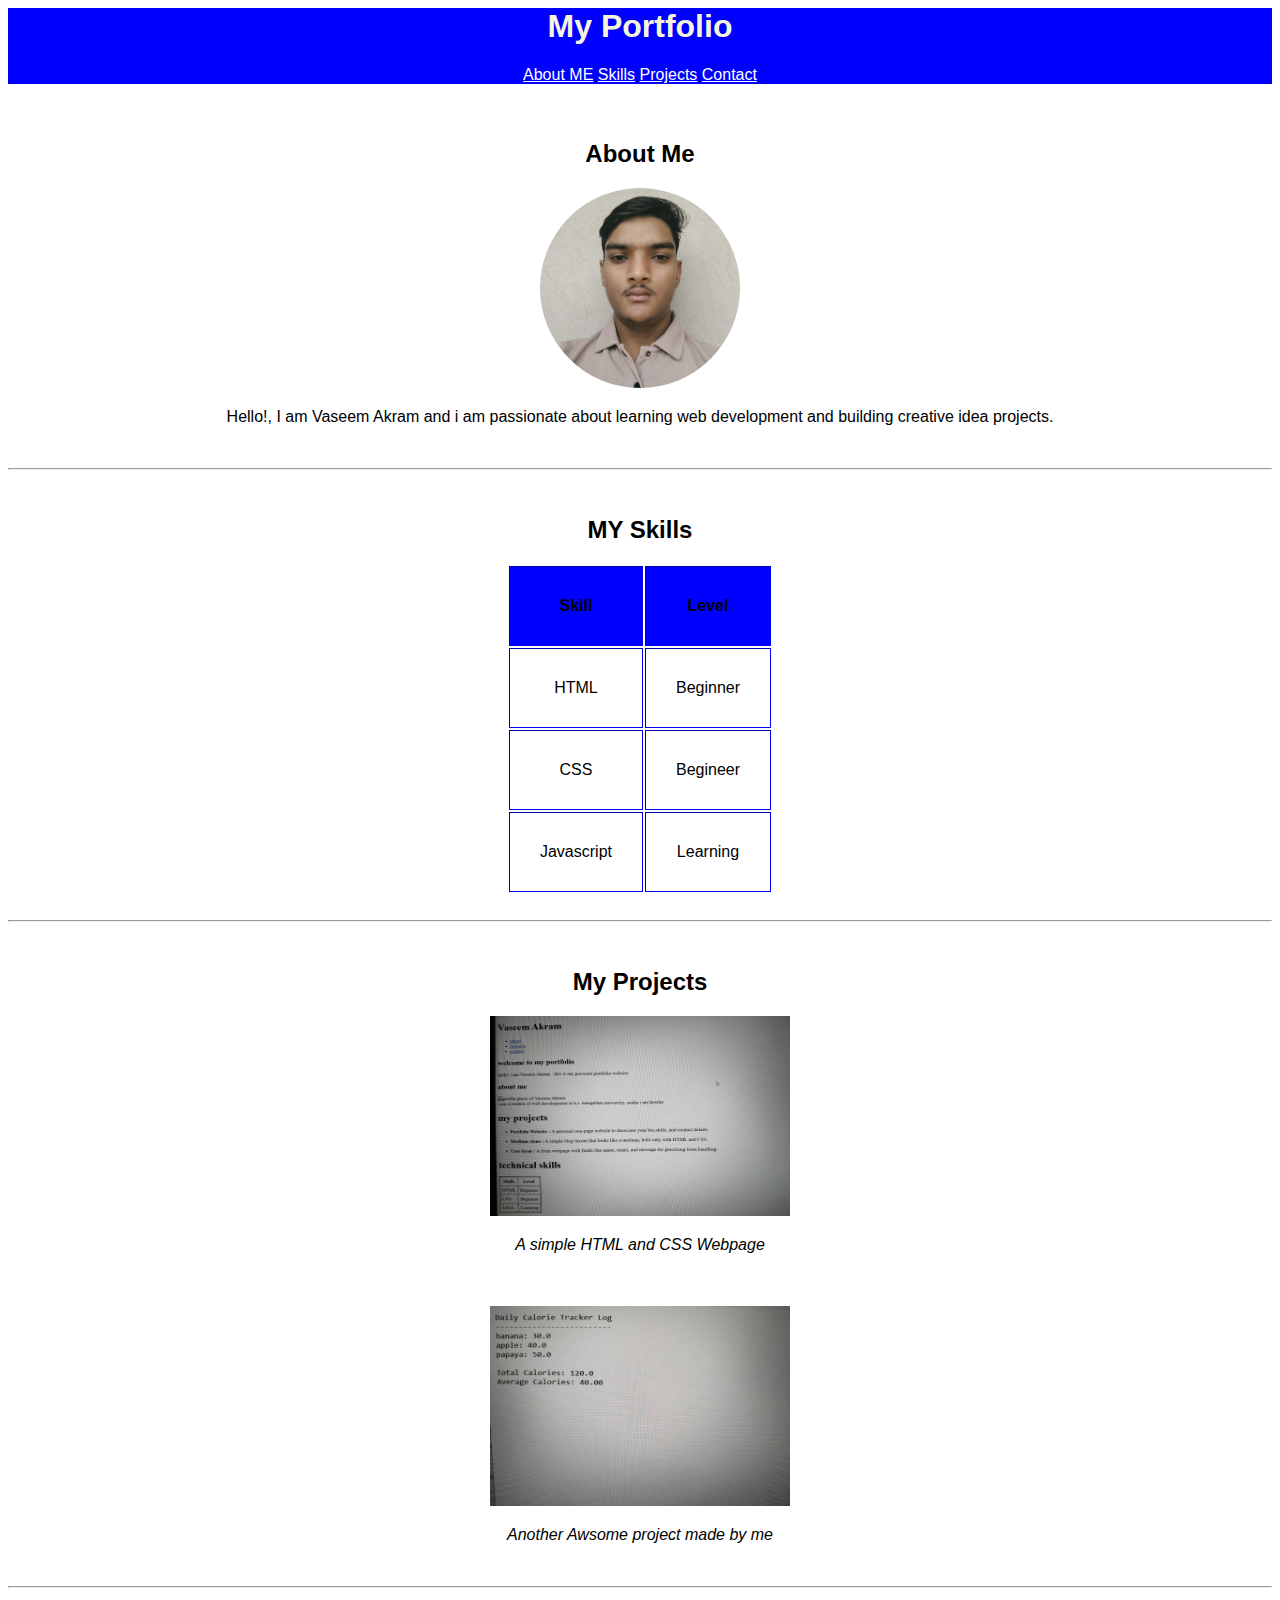
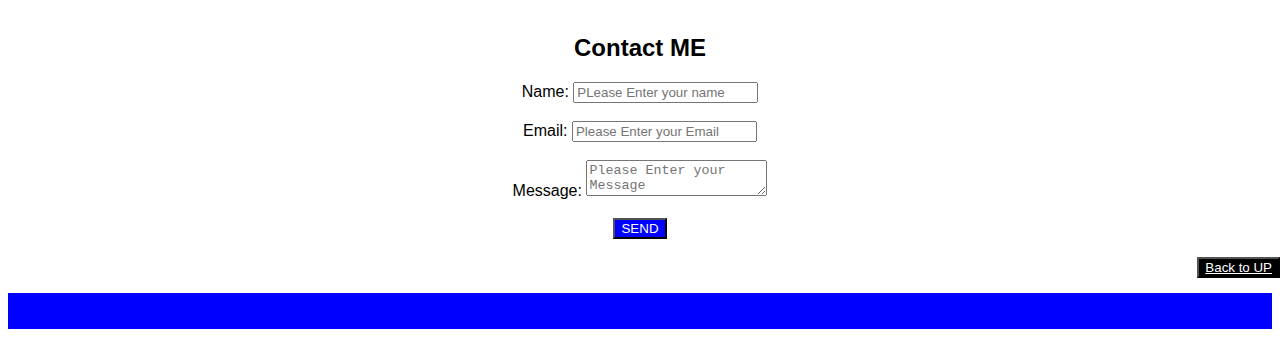
<file: index.html>
<!DOCTYPE html>
<html lang="en">
<head>
    <meta charset="UTF-8">
    <meta name="viewport" content="width=device-width, initial-scale=1.0">
    <title>My Portfolio</title>
    <link rel="stylesheet" href="style.css">
    <link rel="preconnect" href="https://fonts.googleapis.com">
    <link href="https://fonts.googleapis.com/css2?family=Bitcount+Grid+Single:wght@100..900&family=Roboto:ital,wght@0,100..900;1,100..900&display=swap" rel="stylesheet">
 
</head>
<body align="center">
    <Header>
        <h1 id="My Portfolio">My Portfolio</h1>
        <nav>
            <a href="#About">About ME</a>
            <a href="#Skills">Skills</a>
            <a href="#Projects">Projects</a>
            <a href="#Contact Me">Contact</a>
        </nav>
    </Header>
    <br><br>
    
    <h2 id="About Me">About Me</h2>
    <img src="WhatsApp Image 2025-10-29 at 11.39.40_28e51c08.jpg" " alt="" width="300"  id="meriphoto">
    <p>Hello!, I am Vaseem Akram and i am passionate about learning web development and building creative idea projects.</p>
     
    <br><hr><br>
     
        <h2 id="Skills">MY Skills</h2>
        <table border="5" align="center" cellpadding="30">
            <tr><th>Skill</th><th>Level</th></tr>
            <tr><td>HTML</td><td>Beginner</td></tr>
            <tr><td>CSS</td><td>Begineer</td></tr>
            <tr><td>Javascript</td><td>Learning</td></tr>
        </table>
     
    <br><hr><br>
     
        <h2 id="Projects">My Projects</h2>
        <img src="WhatsApp Image 2025-10-29 at 11.50.25_092bcfa8.jpg" alt="" height="200" width="300">
        <p><i>A simple HTML and CSS Webpage</i></p>
        <br><br>
        <img src="WhatsApp Image 2025-10-29 at 11.53.05_503017c3.jpg" alt="" height="200" width="300">
        <p><i>Another Awsome project made by me</i></p>
        <br><hr><br>
     
     
    <h2 id="Contact Me">Contact ME</h2>
    <form>
        <label for="Name">Name: </label>
        <input type="text" placeholder="PLease Enter your name" required>
        <br><br>
        <label for="Email">Email: </label>
        <input type="email" placeholder="Please Enter your Email" required>
        <br><br>
        <label for="Message">Message: </label>
        <textarea placeholder="Please Enter your Message"></textarea>
        <br><br>
        <input type="submit" value="SEND">
    </form>
    <br>
    <button><nav><a href="#My Portfolio">Back to UP</a></nav></button>
    <br><br>
 <footer id="footer">
    <br><br>
 </footer>


</body>
</html>
</file>
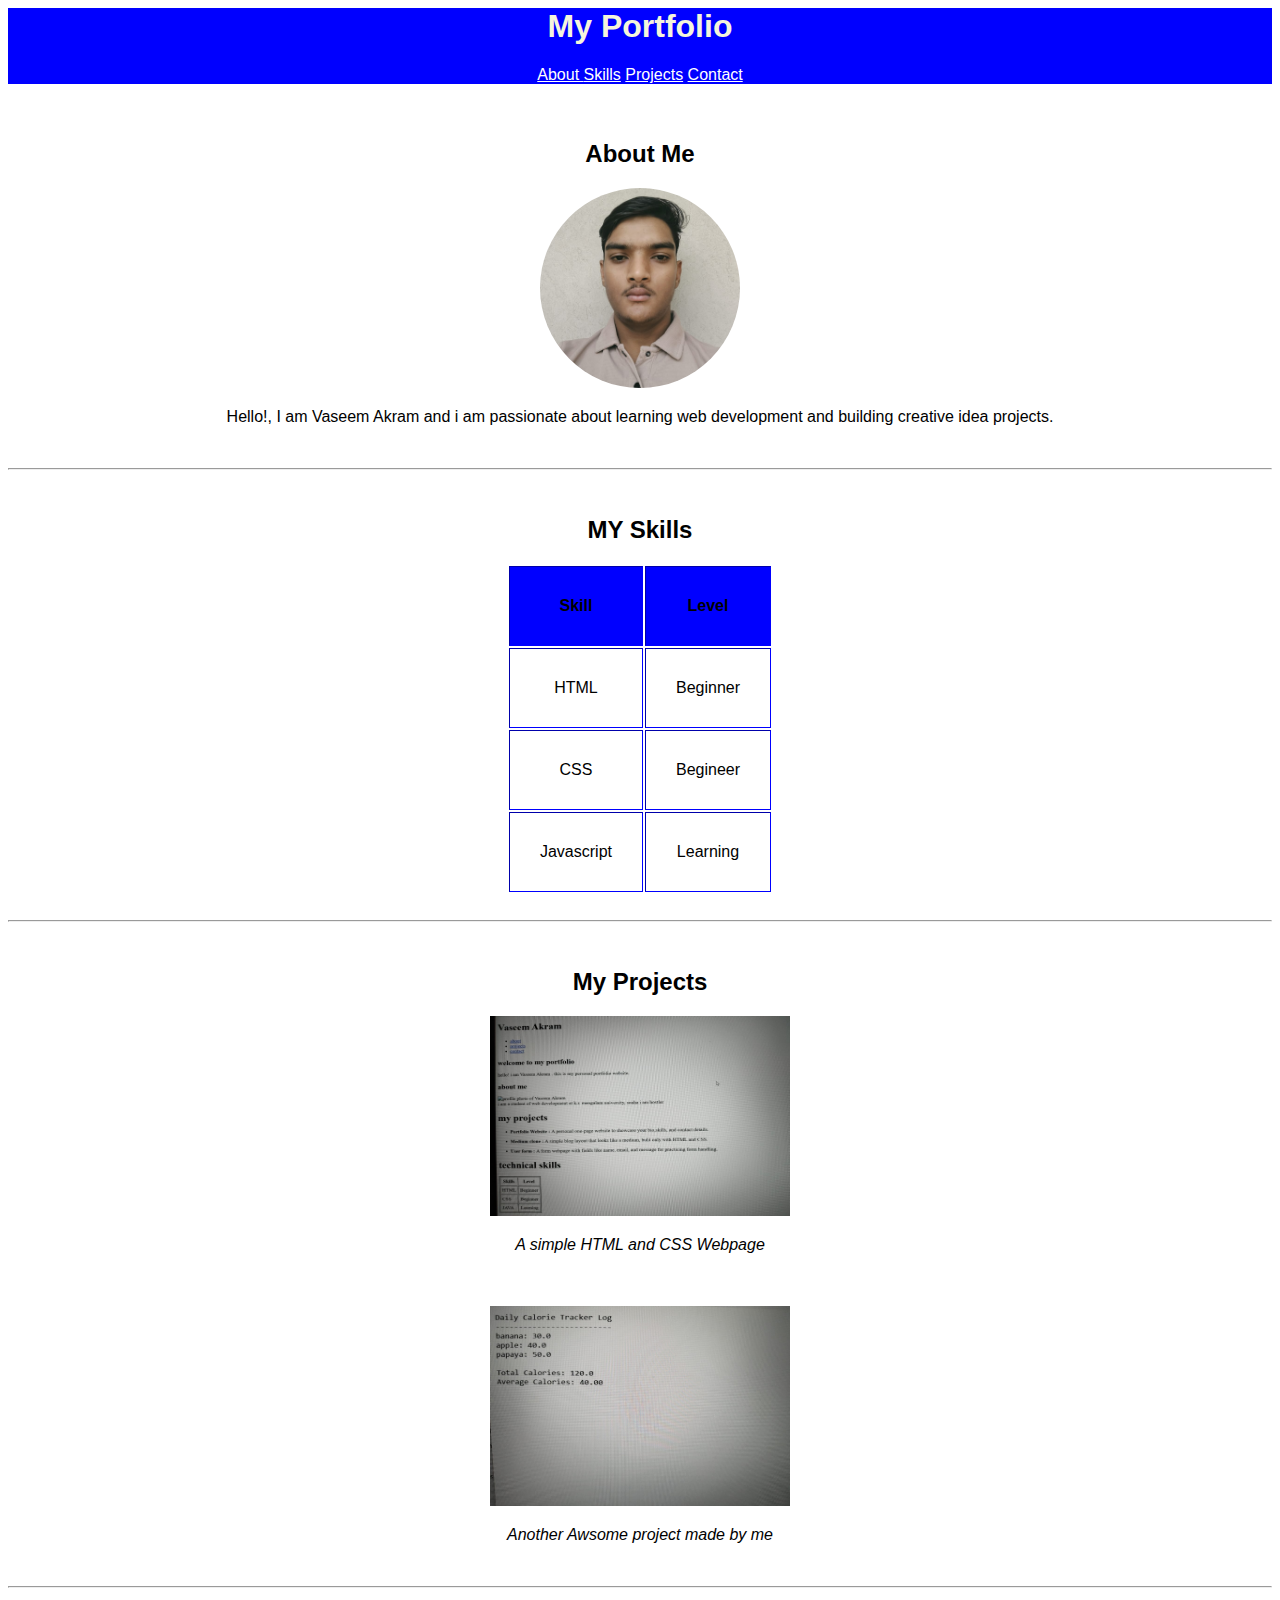
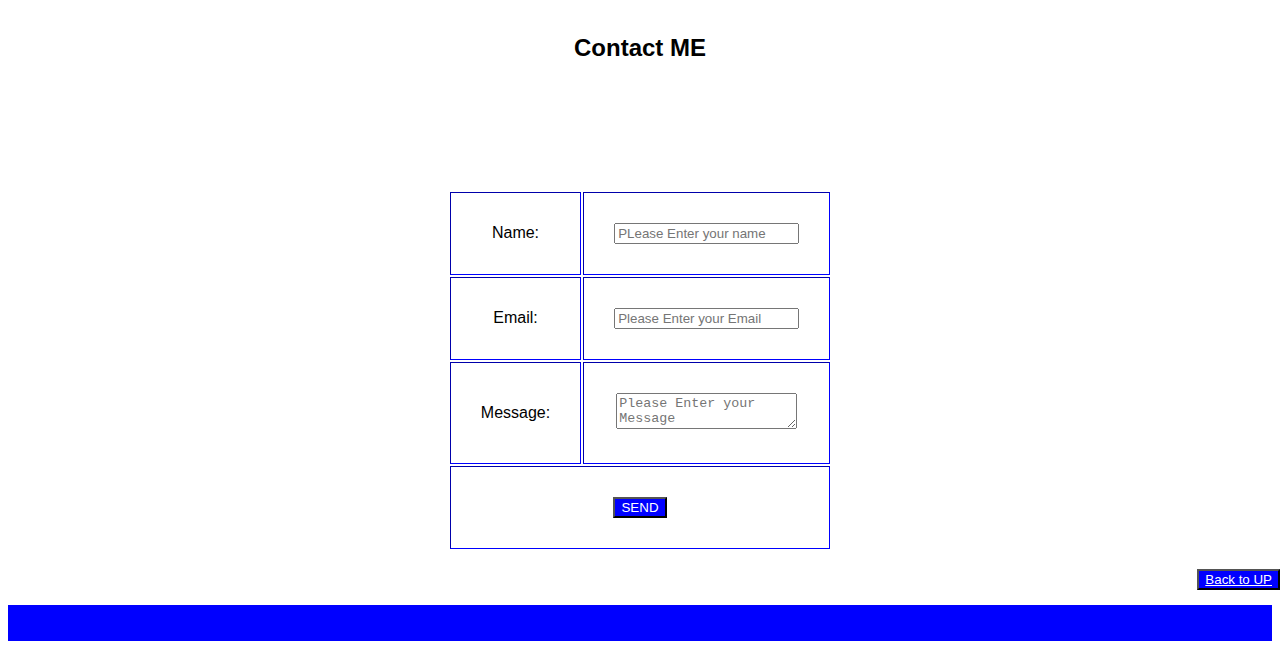
<file: portfolio website lab 2/index.html>
<!DOCTYPE html>
<html lang="en">
<head>
    <meta charset="UTF-8">
    <meta name="viewport" content="width=device-width, initial-scale=1.0">
    <title>My Portfolio</title>
    <link rel="stylesheet" href="style.css">
    <link rel="preconnect" href="https://fonts.googleapis.com">
    <link href="https://fonts.googleapis.com/css2?family=Bitcount+Grid+Single:wght@100..900&family=Roboto:ital,wght@0,100..900;1,100..900&display=swap" rel="stylesheet">
 
</head>
<body align="center">
    <Header>
        <h1 id="My Portfolio">My Portfolio</h1>
        <nav>
            <a href="#About">About </a>
            <a href="#Skills">Skills</a>
            <a href="#Projects">Projects</a>
            <a href="#Contact Me">Contact</a>
        </nav>
    </Header>
    <br><br>
    
    <h2 id="About Me">About Me</h2>
    <img src="WhatsApp Image 2025-10-29 at 11.39.40_28e51c08.jpg" " alt="" width="300"  id="meriphoto">
    <p>Hello!, I am Vaseem Akram and i am passionate about learning web development and building creative idea projects.</p>
     
    <br><hr><br>
     
        <h2 id="Skills">MY Skills</h2>
        <table border="5" align="center" cellpadding="30">
            <tr><th>Skill</th><th>Level</th></tr>
            <tr><td>HTML</td><td>Beginner</td></tr>
            <tr><td>CSS</td><td>Begineer</td></tr>
            <tr><td>Javascript</td><td>Learning</td></tr>
        </table>
     
    <br><hr><br>
     
        <h2 id="Projects">My Projects</h2>
        <img src="WhatsApp Image 2025-10-29 at 11.50.25_092bcfa8.jpg" alt="" height="200" width="300">
        <p><i>A simple HTML and CSS Webpage</i></p>
        <br><br>
        <img src="WhatsApp Image 2025-10-29 at 11.53.05_503017c3.jpg" alt="" height="200" width="300">
        <p><i>Another Awsome project made by me</i></p>
        <br><hr><br>
     
     
    <h2 id="Contact Me">Contact ME</h2>
    <form>
        <table border="4" align="center" cellpadding="30">
            <tr>
        <td><label for="Name">Name: </label></td>
        <td><input type="text" placeholder="PLease Enter your name" required></td>
           </tr>
        <br><br>
        <tr>
        <td><label for="Email">Email: </label></td>
        <td><input type="email" placeholder="Please Enter your Email" required></td>
        <br><br></tr>
        <tr>

        <td><label for="Message">Message: </label></td>
        <td><textarea placeholder="Please Enter your Message"></textarea></td>
        <br><br></tr>
        <tr><td colspan="2"><input type="submit" value="SEND"></td></tr>
        </table>
    </form>
    <br>
    <button><nav><a href="#My Portfolio">Back to UP</a></nav></button>
    <br><br>
 <footer id="footer">
    <br><br>
 </footer>


</body>
</html>
</file>
<file: style.css>
Header {
    background-color: blue;
    position: relative;
    color: beige;
}

#meriphoto {
    border-radius: 200px;
    height: 200px;
    width: 200px;
    object-fit: cover;
}

a {
    color: white;
}

input[type="Submit"] {
    color: white;
    background-color: blue;
}

body {
    font-family: sans-serif;
}

table {
    border: 5px;
    border-color: blue;
}

th {
    background-color: blue;
}

h1 {
    margin-top: 0cm;
}

footer {
    background-color: blue;
}
button {
    position: absolute;
    Right:0px;
    background-color: black;
    color: white ;
}
</file>
<file: portfolio website lab 2/style.css>
Header {
    background-color: blue;
    position: relative;
    color: beige;
}

#meriphoto {
    border-radius: 200px;
    height: 200px;
    width: 200px;
    object-fit: cover   ;
}

a {
    color: white;
}

input[type="Submit"] {
    color: white;
    background-color: blue;
}

body {
    font-family: sans-serif;
}

table {
    border: 5px;
    border-color: blue;
}

th {
    background-color: blue;
}

h1 {
    margin-top: 0cm;
}

footer {
    background-color: blue;
}
button {
    position: absolute;
    Right:0px;
    background-color: blue;
    color: white ;
}
</file>
